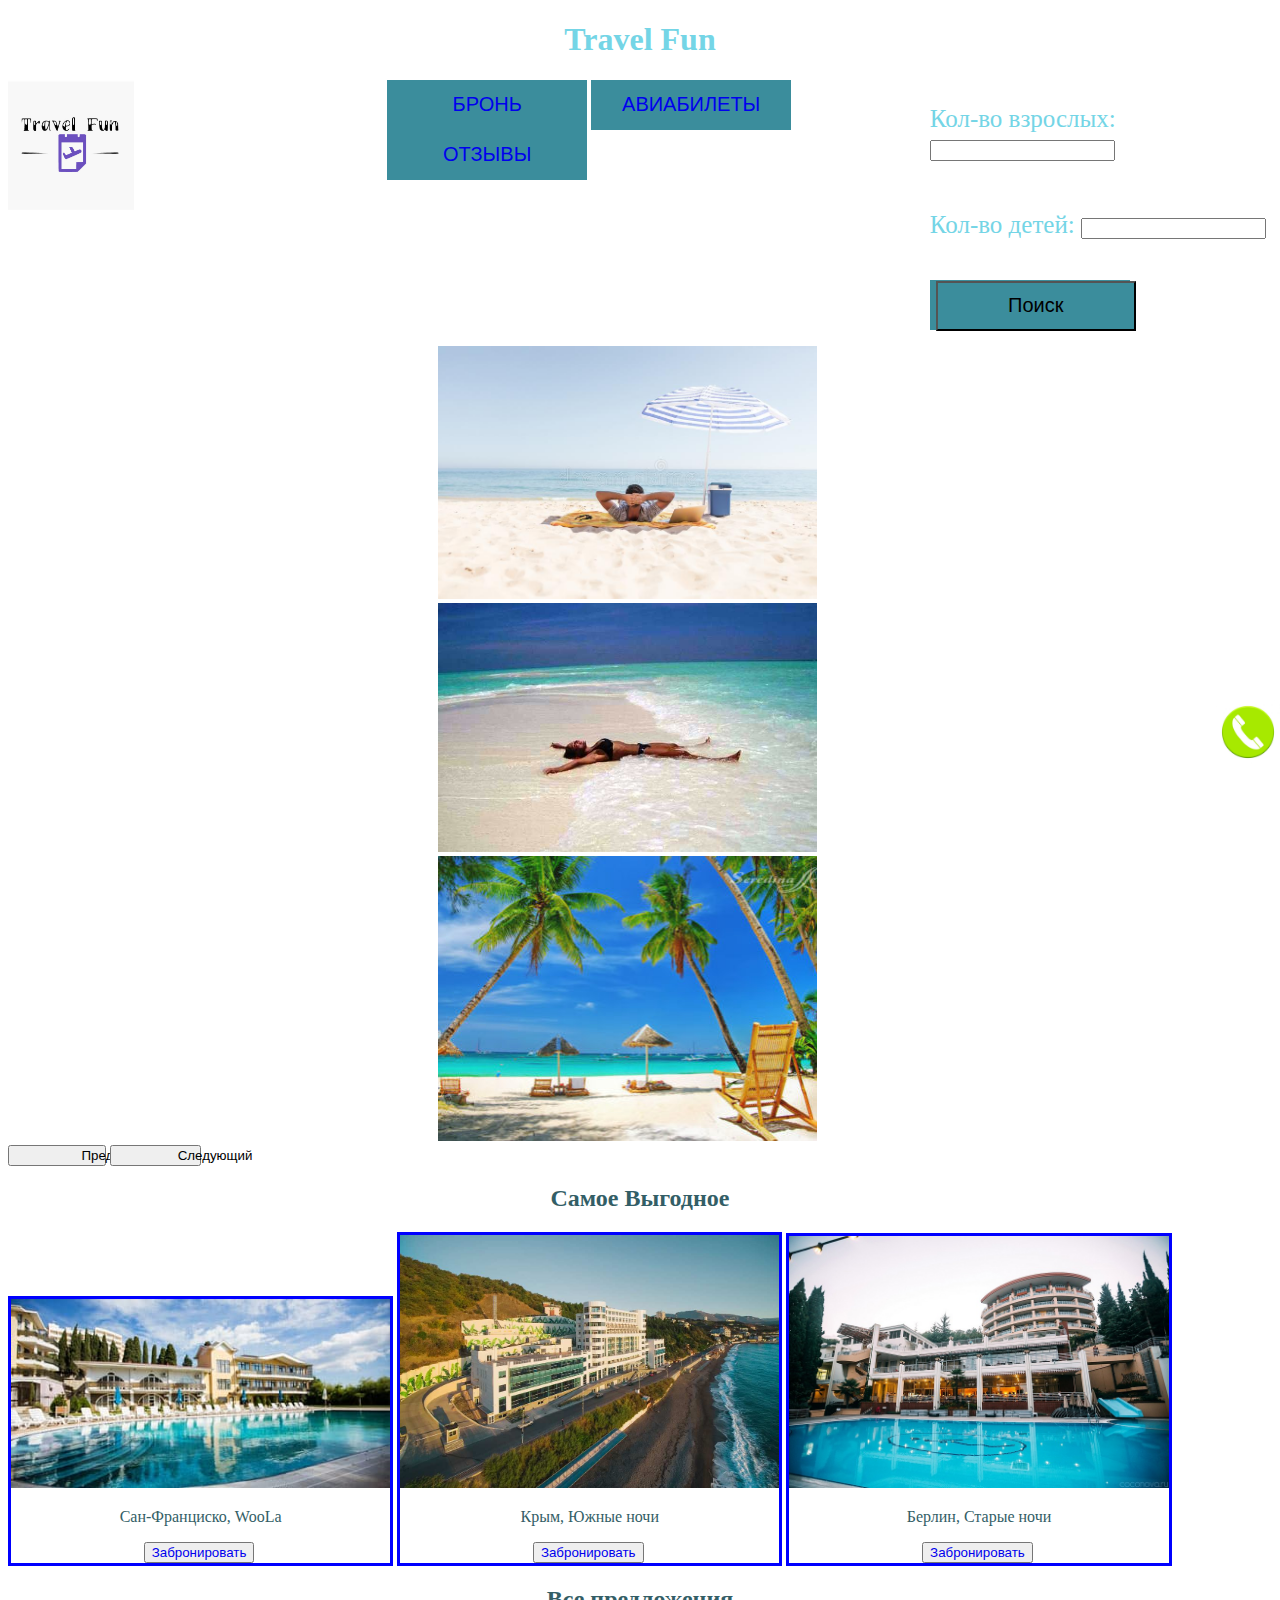
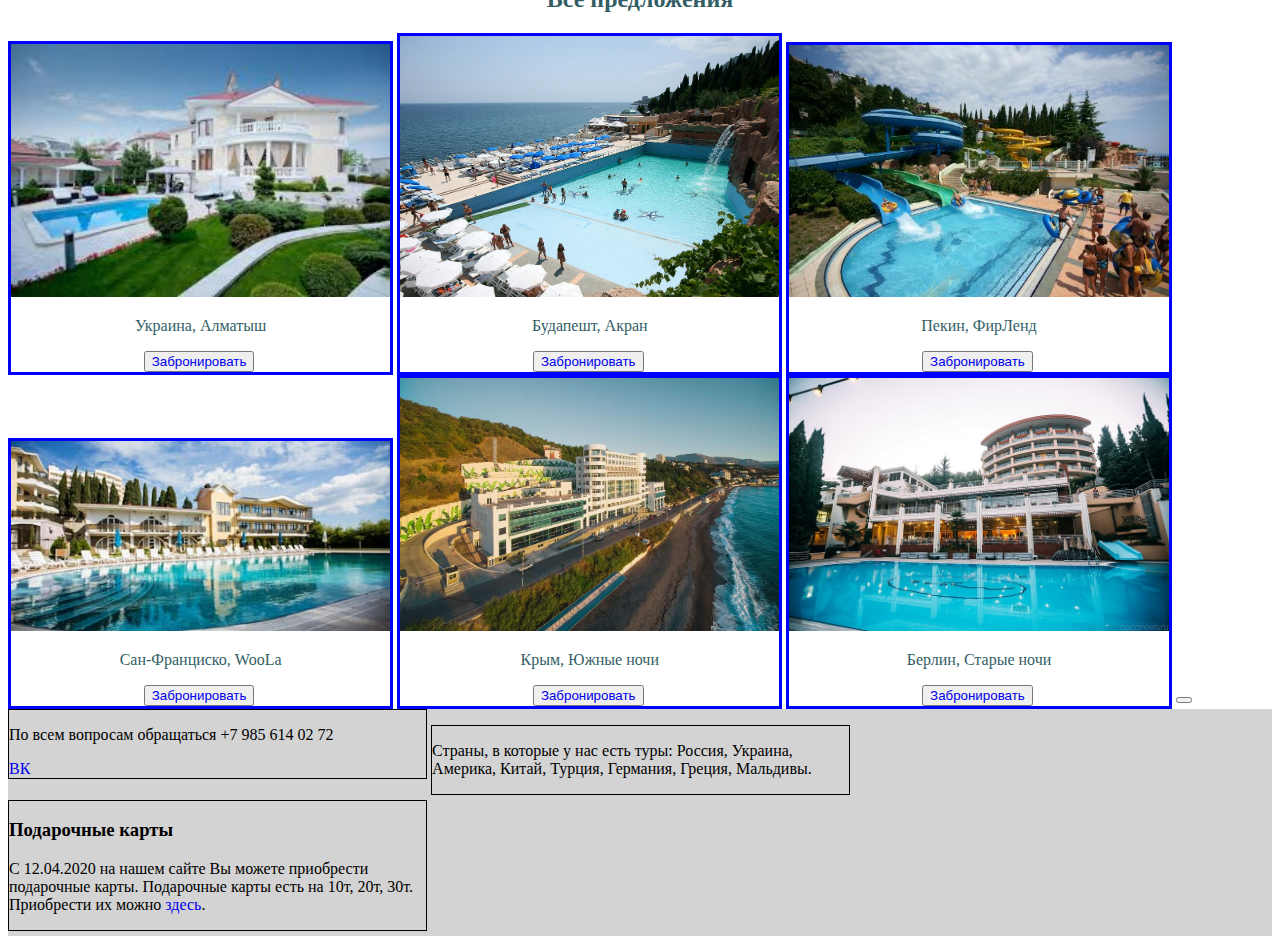
<file: index.html>
<!DOCTYPE html>
<html>
<head>
	<title>Тravel Fun - турагенство для всей семьи</title>
	<meta charset="utf-8">
	<link rel="stylesheet" type="text/css" href="style.css">
	<script src="https://cdn.jsdelivr.net/npm/@popperjs/core@2.9.2/dist/umd/popper.min.js" integrity="sha384-IQsoLXl5PILFhosVNubq5LC7Qb9DXgDA9i+tQ8Zj3iwWAwPtgFTxbJ8NT4GN1R8p" crossorigin="anonymous"></script>
	<script src="https://cdn.jsdelivr.net/npm/bootstrap@5.0.1/dist/js/bootstrap.min.js" integrity="sha384-Atwg2Pkwv9vp0ygtn1JAojH0nYbwNJLPhwyoVbhoPwBhjQPR5VtM2+xf0Uwh9KtT" crossorigin="anonymous"></script>
	<link href="https://cdn.jsdelivr.net/npm/bootstrap@5.0.1/dist/css/bootstrap.min.css" rel="stylesheet" integrity="sha384-+0n0xVW2eSR5OomGNYDnhzAbDsOXxcvSN1TPprVMTNDbiYZCxYbOOl7+AMvyTG2x" crossorigin="anonymous">
</head>
<body>
	<header>
		<h1>Travel Fun</h1>
		<div class="div1">
 			<img style ="width: 10%;"src="logo.jpg">
 			<div class="div2">
				<button class="button13"><a href="index3.html">БРОНЬ</a></button>
				<button class="button13"><a href="https://www.aeroflot.ru/">АВИАБИЛЕТЫ</a></button>
				<button class="button13"><a href="index2.html">ОТЗЫВЫ</a></button>
			</div>
			<form>
				<p class="p1">Кол-во взрослых: <input></p>
				<p class="p1">Кол-во детей: <input></p>
				<p><button class="button13"><input class="input1" value="Поиск" type="submit"></button></p>
			</form>
 		</div>
	</header>
	<main>
		<div id="carouselExampleControls" class="carousel slide" data-bs-ride="carousel">
  <div class="carousel-inner">
    <div class="carousel-item active">
      <img class="img15" src="sea1.jpg" class="d-block w-100" alt="...">
    </div>
    <div class="carousel-item">
      <img class="img15" src="sea2.jpg" class="d-block w-100" alt="...">
    </div>
    <div class="carousel-item">
      <img class="img15" src="sea3.jpg	" class="d-block w-100" alt="...">
    </div>
  </div>
  <button class="carousel-control-prev" type="button" data-bs-target="#carouselExampleControls"  data-bs-slide="prev">
    <span class="carousel-control-prev-icon" aria-hidden="true"></span>
    <span class="visually-hidden">Предыдущий</span>
  </button>
  <button class="carousel-control-next" type="button" data-bs-target="#carouselExampleControls"  data-bs-slide="next">
    <span class="carousel-control-next-icon" aria-hidden="true"></span>
    <span class="visually-hidden">Следующий</span>
  </button>
</div>
		<h2>Самое Выгодное</h2>
		<div style="border: 3px solid blue; width: 30%; display: inline-block;">
			<img style="width: 100%;"src="hotel1.png">
			<p style="text-align: center;">Сан-Франциско, WooLa</p>
			<button style="margin-left: 35%;"><a href="index3.html">Забронировать</a></button>
		</div>
		<div style="border: 3px solid blue; width: 30%; display: inline-block;">
			<img style="width: 100%;"src="hotel2.png">
			<p style="text-align: center;">Крым, Южные ночи</p>
			<button style="margin-left: 35%;"><a href="index3.html">Забронировать</a></button>
		</div>
		<div style="border: 3px solid blue; width: 30%; display: inline-block;">
			<img style="width: 100%;"src="hotel3.png">
			<p style="text-align: center;">Берлин, Старые ночи</p>
			<button style="margin-left: 35%;"><a href="index3.html">Забронировать</a></button>
		</div>
		<h2>Все предложения</h2>
		<div style="border: 3px solid blue; width: 30%; display: inline-block;">
			<img style="width: 100%;"src="img.jpg">
			<p style="text-align: center;">Украина, Алматыш</p>
			<button style="margin-left: 35%;"><a href="index3.html">Забронировать</a></button>
		</div>
		<div style="border: 3px solid blue; width: 30%; display: inline-block;">
			<img style="width: 100%;"src="img2.jpg">
			<p style="text-align: center;">Будапешт, Акран</p>
			<button style="margin-left: 35%;"><a href="index3.html">Забронировать</a></button>
		</div>
		<div style="border: 3px solid blue; width: 30%; display: inline-block;">
			<img style="width: 100%;"src="img3.jpg">
			<p style="text-align: center;">Пекин, ФирЛенд</p>
			<button style="margin-left: 35%;"><a href="index3.html">Забронировать</a></button>
		</div>
		<div style="border: 3px solid blue; width: 30%; display: inline-block;">
			<img style="width: 100%;"src="hotel1.png">
			<p style="text-align: center;">Сан-Франциско, WooLa</p>
			<button style="margin-left: 35%;"><a href="index3.html">Забронировать</a></button>
		</div>
		<div style="border: 3px solid blue; width: 30%; display: inline-block;">
			<img style="width: 100%;"src="hotel2.png">
			<p style="text-align: center;">Крым, Южные ночи</p>
			<button style="margin-left: 35%;"><a href="index3.html">Забронировать</a></button>
		</div>
		<div style="border: 3px solid blue; width: 30%; display: inline-block;">
			<img style="width: 100%;"src="hotel3.png">
			<p style="text-align: center;">Берлин, Старые ночи</p>
			<button style="margin-left: 35%;"><a href="index3.html">Забронировать</a></button>
		</div>
		<button><img style="position: fixed; top:700px; left: 95%; width: 5%;" src="tel.jpg"></button>
	</main>
	<footer>
		<div class="div4">
			<p>По всем вопросам обращаться +7 985 614 02 72</p>
			<a href="https://vk.com/kripsterrr">ВК</a>
		</div>
		<div class="div4">
			<p>Страны, в которые у нас есть туры: Россия, Украина, Америка, Китай, Турция, Германия, Греция, Мальдивы.</p>
		</div>
		<div class="div4">
			<h3>Подарочные карты</h3>
			<p>С 12.04.2020 на нашем сайте Вы можете приобрести подарочные карты. Подарочные карты есть на 10т, 20т, 30т. Приобрести их можно <a href="index3.html">здесь</a>.</p>
		</div>
	</footer>
</body>
</html>
</file>
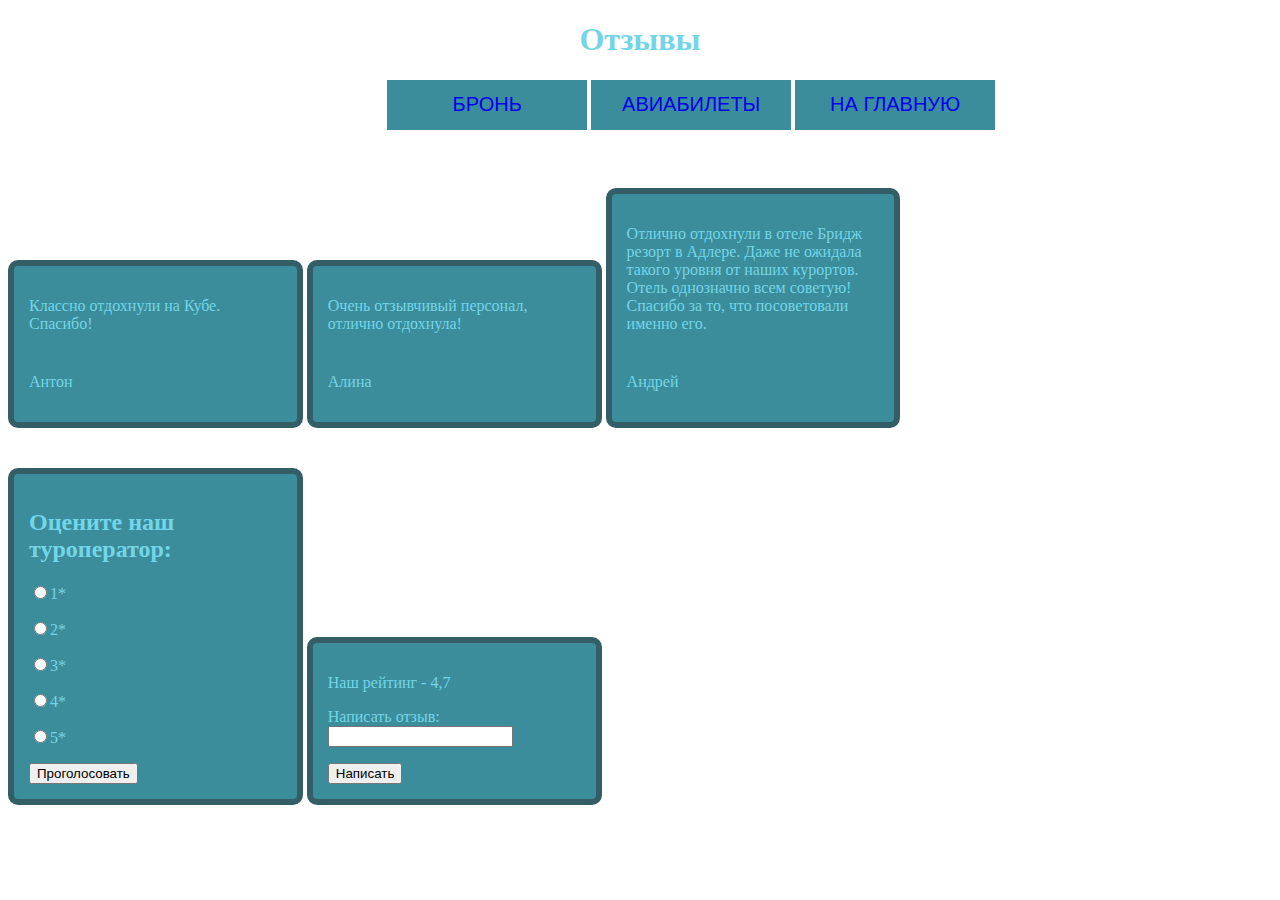
<file: index2.html>
<!DOCTYPE html>
<html>
<head>
	<title>Отзывы</title>
	<meta charset="utf-8">
	<link rel="stylesheet" type="text/css" href="style2.css">
</head>
<body>
	<header>
		<h1>Отзывы</h1>
		<nav>
			<button class="button1"><a href="index3.html">БРОНЬ</a></button>
			<button class="button1"><a href="https://www.aeroflot.ru/">АВИАБИЛЕТЫ</a></button>
			<button class="button1"><a href="index.html">НА ГЛАВНУЮ</a></button>
		</nav>
		<br>
		<div>
			<p>Классно отдохнули на Кубе. Спасибо!</p>
			<p>ᅠᅠᅠᅠᅠᅠᅠᅠᅠᅠᅠᅠᅠᅠᅠАнтон</p>
		</div>
		<div>
			<p>Очень отзывчивый персонал, отлично отдохнула!</p>
			<p>ᅠᅠᅠᅠᅠᅠᅠᅠᅠᅠᅠᅠᅠᅠᅠᅠАлина</p>
		</div>
		<div>
			<p>Отлично отдохнули в отеле Бридж резорт в Адлере. Даже не ожидала такого уровня от наших курортов. Отель однозначно всем советую! Спасибо за то, что посоветовали именно его.</p>
			<p>ᅠᅠᅠᅠᅠᅠᅠᅠᅠᅠᅠᅠᅠᅠᅠᅠᅠᅠᅠᅠᅠᅠᅠᅠᅠᅠᅠᅠᅠᅠᅠᅠᅠᅠᅠᅠᅠᅠᅠᅠᅠАндрей</p>
		</div>
	</header>
	<main>
		<div>
			<form>
				<h2>Оцените наш туроператор: </h2>
				<p><input type="radio">1*</p>
				<p><input type="radio">2*</p>
				<p><input type="radio">3*</p>
				<p><input type="radio">4*</p>
				<p><input type="radio">5*</p>
				<input type="submit" value="Проголосовать">
			</form>
		</div>
		<div>
			<p>Наш рейтинг - 4,7</p>
			<form>
				<p>Написать отзыв: <input type="comment"></p>
				<input type="submit" value="Написать">
			</form>
		</div>
	</main>
</body>
</html>
</file>
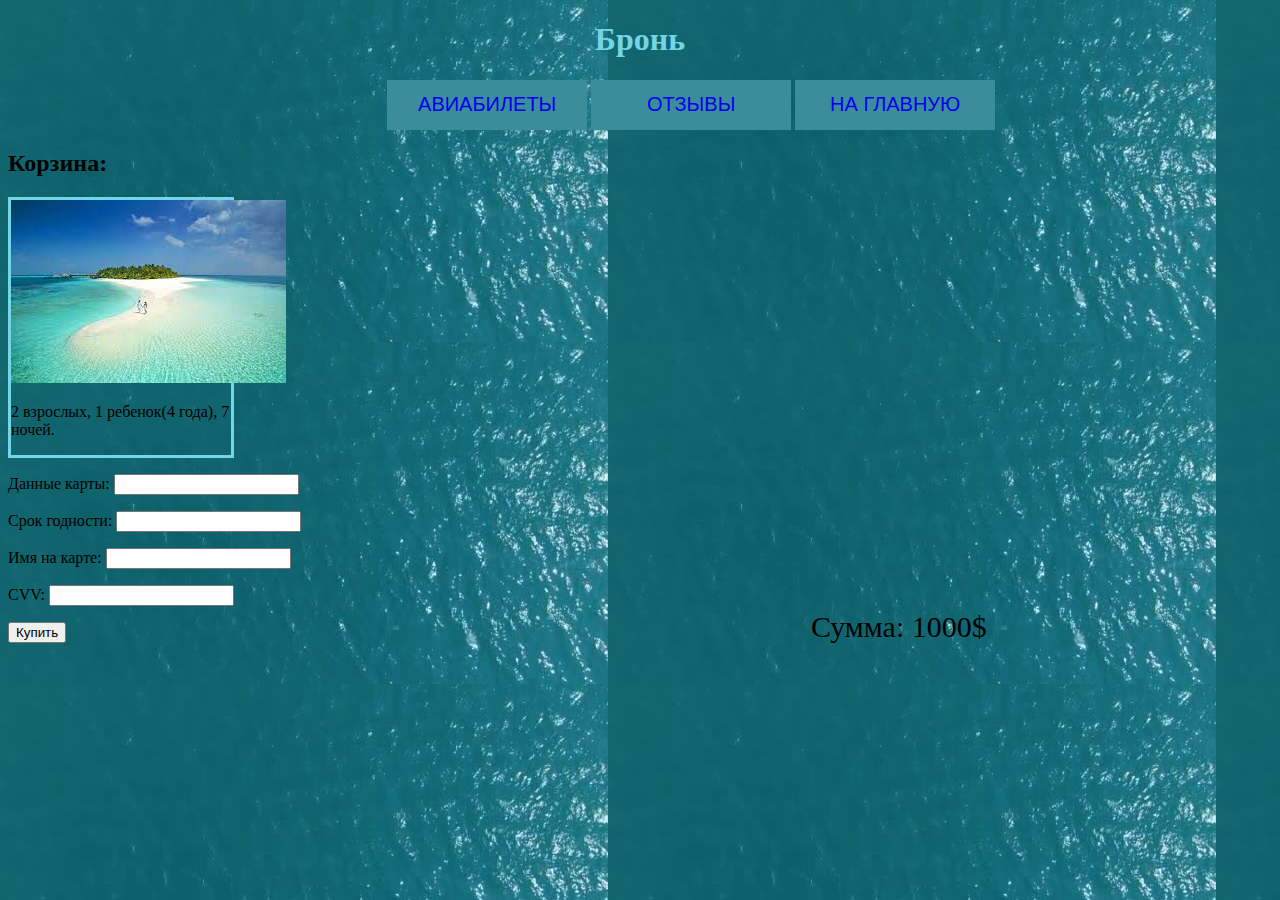
<file: index3.html>
<!DOCTYPE html>
<html>
<head>
	<title>Бронь</title>
	<meta charset="utf-8">
	<link rel="stylesheet" type="text/css" href="style3.css">
</head>
<body>
	<header>
		<h1>Бронь</h1>
		<nav>
			<button class="button1"><a href="https://www.aeroflot.ru/">АВИАБИЛЕТЫ</a></button>
			<button class="button1"><a href="index2.html">ОТЗЫВЫ</a></button>
			<button class="button1"><a href="index.html">НА ГЛАВНУЮ</a></button>
		</nav>
	</header>
	<main>
		<h2>Корзина:</h2>
		<div>
			<img src="mald.jpg">
			<p>2 взрослых, 1 ребенок(4 года), 7 ночей.</p>
		</div>
		<form>
			<p>Данные карты: <input></p>
			<p>Срок годности: <input></p>
			<p>Имя на карте: <input></p>
			<p>CVV: <input></p>
			<input type="submit" value="Купить">
		</form>
		<p class="p1">Сумма: 1000$</p>
	</main>
</body>
</html>
</file>
<file: style.css>
h1{
	text-align: center;
}
h2{
	text-align: center;
}

.button13{
	width: 200px;
	height: 50px;
	font-size: 20px;
	background: #3B8D9C;
	border: 0px solid blue;
}
a{
	text-decoration: none;
}
.div1{
	display: flex;
	justify-content: space-between;
	align-items: flex-start;
}
.div2{
	width: 90%;
	margin-left: 20%;
}
.p1{
	display: inline-block;
	font-size: 25px;
}
header{
	color: #74D5E6;
}
main{
	color: #335E66;
}
.input1{
	width: 200px;
	height: 50px;
	font-size: 20px;
	background: #3B8D9C;
}
.img1{
	width: 35%;
}
main{
	margin: 0px;
}
footer{
	background: lightgrey;
}
.div4{
	border: 1px solid black;
	width: 33%;
	display: inline-block;
	margin-bottom: 5px;
}
.img15{
	width: 30%;
	margin-left: 34%;
}
.carousel-control-prev-icon{
	background: blue;
	margin-left: 80%;
}
.carousel-control-next-icon{
	background: blue;
	margin-right: 80%;
}
</file>
<file: style2.css>
h1{
	text-align: center;
	color: #74D5E6;
}
div{
	border: 6px solid  #335E66;
	padding: 15px;
	width: 20%;
	border-radius: 10px;
	background:  #3B8D9C;
	color: #74D5E6;
	display: inline-block;
	margin-top: 40px;
}
a{
	text-decoration: none;
}
.button1{
	width: 200px;
	height: 50px;
	font-size: 20px;
	background: #3B8D9C;
	border: 0px solid blue;
}
nav{
	margin-left: 30%;
}
</file>
<file: style3.css>
.button1{
	width: 200px;
	height: 50px;
	font-size: 20px;
	background: #3B8D9C;
	border: 0px solid blue;
}
a{
	text-decoration: none;
}
h1{
	text-align: center;
	color: #74D5E6;
}
nav{
	margin-left: 30%;
}
div{
	border: 3px solid #74D5E6;
	width: 17.38%;
}
form{
	display: inline-block;
}
.p1{
	display: inline-block;
	margin-left: 40%;
	font-size: 30px;
}
body{background: url(more.jpg);}
</file>
